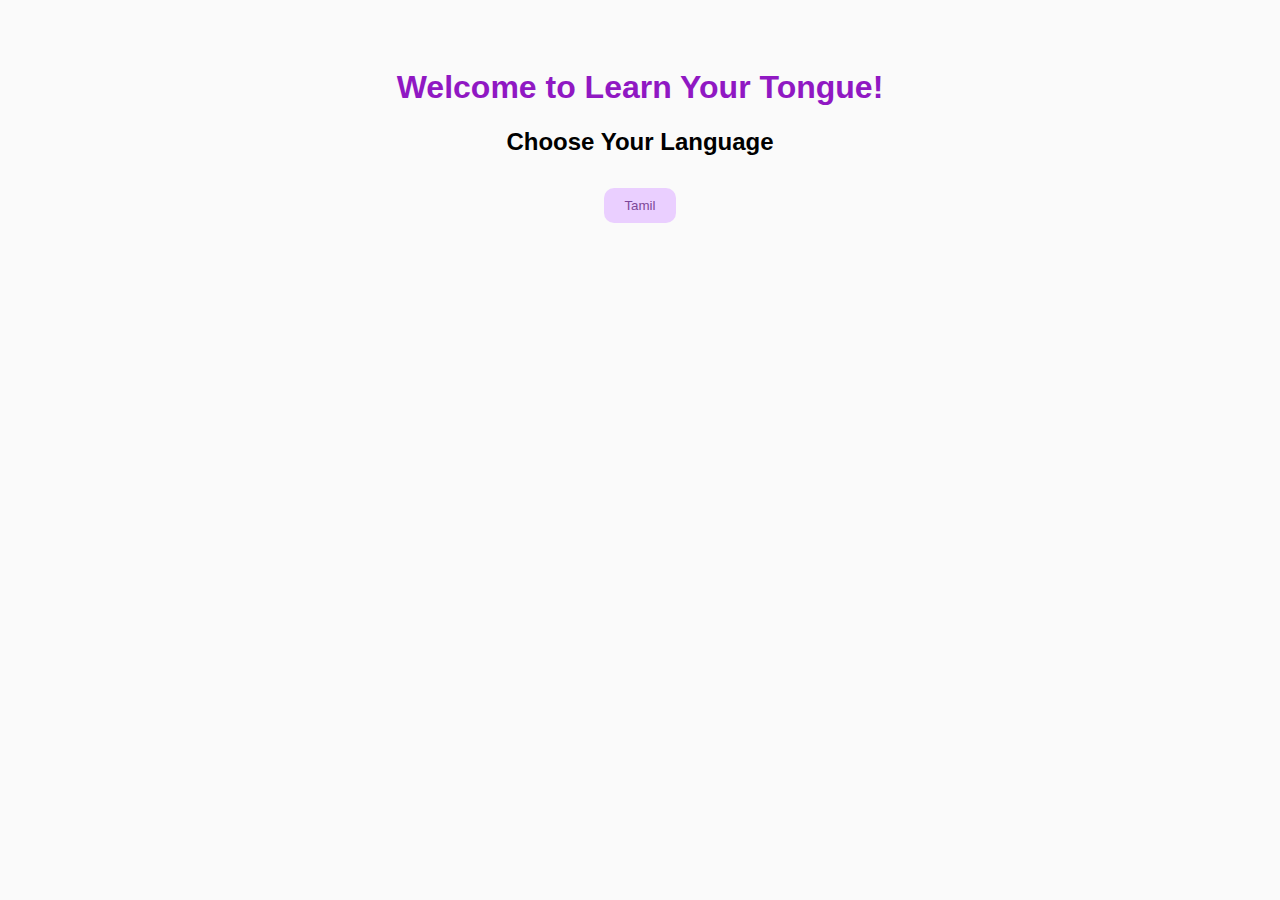
<file: index.html>
<!DOCTYPE html>
<html>
<head>
  <meta charset="UTF-8">
  <title>Language Learning</title>
  <!-- Link CSS here -->
  <link rel="stylesheet" href="style.css">
</head>
<body>
  <h1>Welcome to Learn Your Tongue!</h1>
  <h2>Choose Your Language</h2>
<a href="tamil.html" target="_self">
  <button>Tamil</button>
</a>
  <!-- <button>Tamil</button> -->
  <!-- <button>Telugu</button>
  <button>Bengali</button>
  <button>Hindi</button>
  <button>Sinhala</button> -->
  <!-- JS runs at the end of body -->
  <script src="script.js"></script>
</body>
</html>
</file>
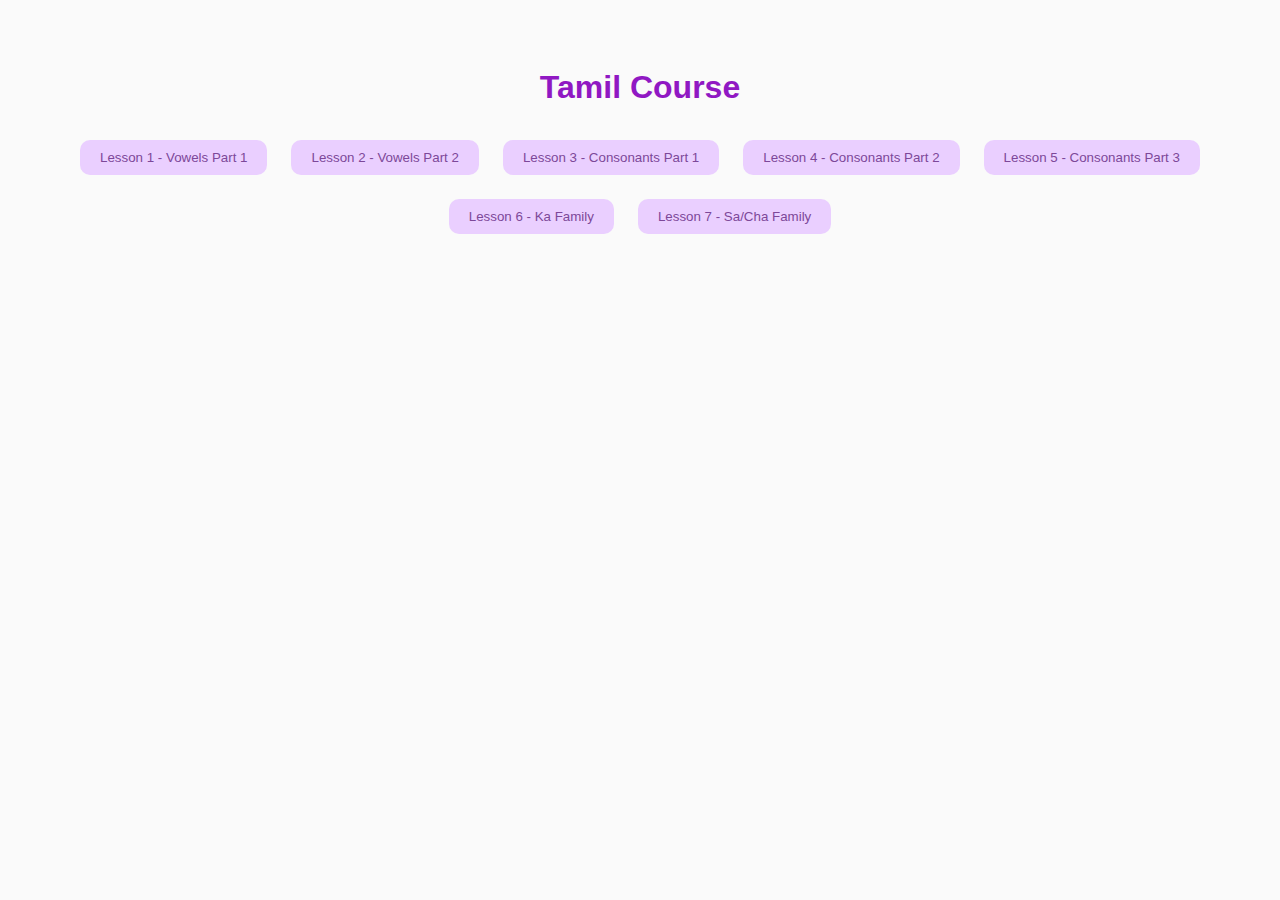
<file: Tamil.html>
<!DOCTYPE html>
<html>
<head>
  <meta charset="UTF-8">
  <title>Tamil</title>
  <!-- Link CSS here -->
  <link rel="stylesheet" href="style.css">
</head>
<body>
<h1>Tamil Course</h1>

<div id="lessonTree" class="progress-tree">
  
</div>


<div id="lessonContent" style="display: none;">

    <h2>Learn the Alphabet</h2>  
      <h4 id="lessonName"></h4> 
      <div id="letter"></div>
      
      <div id="quiz"></div>
      <div id="result"></div>
      <div id="progress"></div>
      <button id="nextBtn">Next</button>
      <button id="backBtn">Back to Lessons</button>

</div>
<!-- prior choose lesson  dropdown -->
  <!-- <label for="ChLsn">Choose a lesson:</label>

  <select name="ChLsn" id="ChLsn">
  <option value="lesson1">Lesson 1</option>
    <option value="lesson2">Lesson 2</option>
    <option value="lesson3">Lesson 3</option>
    <option value="lesson4">Lesson 4</option>
    <option value="lesson5">Lesson 5</option>
    <option value="lesson6">Lesson 6</option>
    <option value="lesson7">Lesson 7</option>
  </select> -->

  <script src="script.js"></script>
  </body>
  </html>
</div>
</file>
<file: style.css>
body {
  font-family: Arial, sans-serif;
  text-align: center;
  background: #fafafa;
  padding: 40px;
}

h1 {
  color: #9018c3;
}

h2 {
  size: 24px;
}

h3 {
  size: 20px;
}

h4 {
  size: 18px;
}

button {
  background-color: #eacfff;
  color: rgb(125, 72, 153);
  border: none;
  padding: 10px 20px;
  cursor: pointer;
  border-radius: 10px;
  display: inline-block;
  margin: 12px 12px; /* horizontal gap between buttons */
}

#letter {
  font-size: 50px;
  color: rgb(0, 0, 0);
  text-align: center;
}

#infoTxt {
  position: fixed;          /* stays in the corner as you scroll */
  bottom: 20px;             /* or top: 20px; if you want it top corner */
  right: 20px;              /* or left: 20px; for left corner */
  background-color: #b388ff; /* light purple */
  color: white;
  font-family: "Comic Sans MS", "Segoe UI", sans-serif;
  font-size: 14px;
  padding: 12px 16px;
  border-radius: 8px;
  box-shadow: 0 4px 10px rgba(0,0,0,0.2);
  max-width: 200px;
  transform: rotate(-2deg); /* gives that sticky-note tilt */
  z-index: 1000;            /* ensures it’s on top */
}

/*make it look like paper edges */
#infoTxt::before {
  content: "";
  position: absolute;
  top: 0;
  left: 0;
  width: 100%;
  height: 100%;
  background: linear-gradient(135deg, rgba(255,255,255,0.1), transparent);
  border-radius: 8px;
  pointer-events: none;
}
</file>
